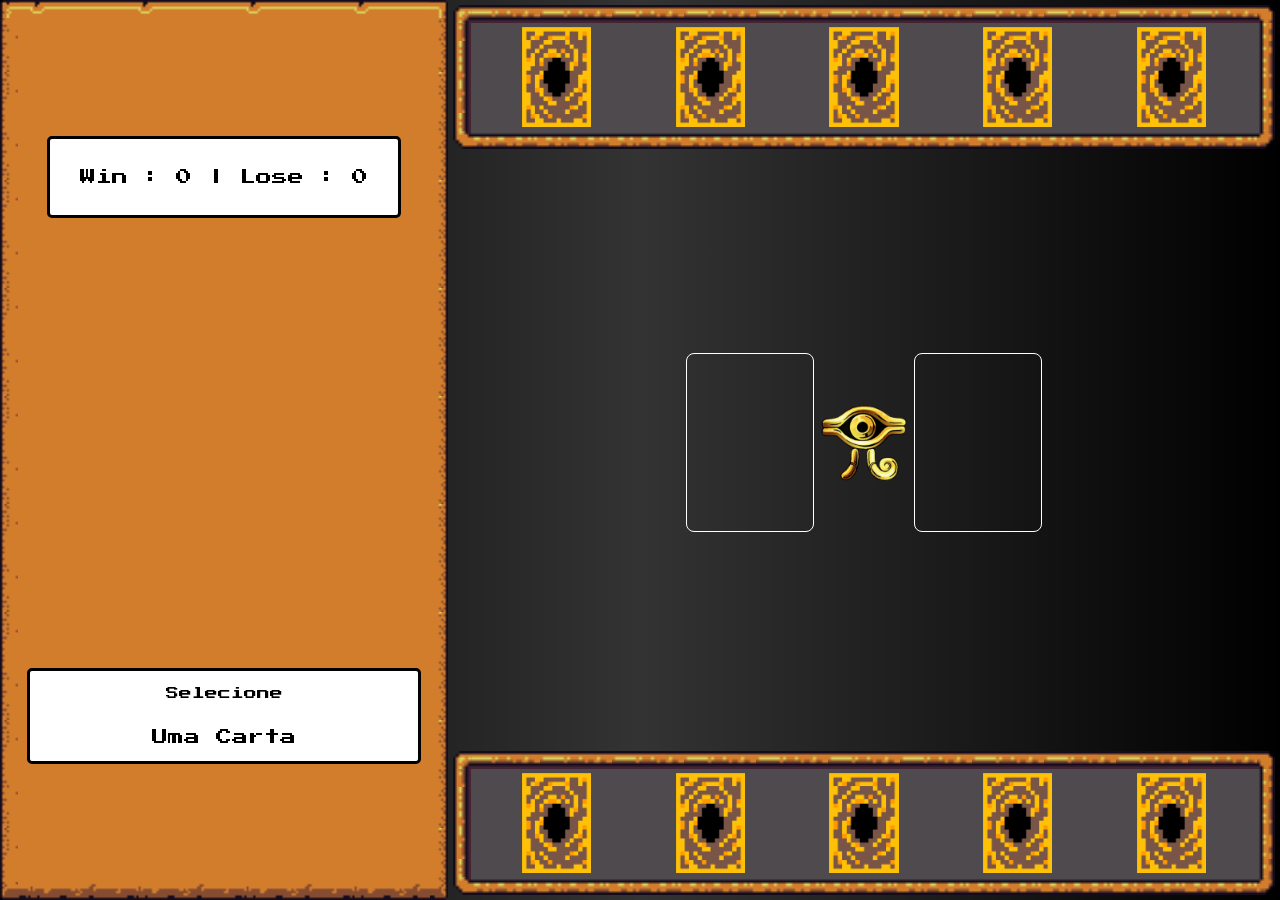
<file: index.html>
<!doctype html>
<html lang="pt-br">
  <head>
    <meta charset="UTF-8" />
    <meta name="viewport" content="width=device-width, initial-scale=1.0" />

    <!-- reset -->
    <link rel="stylesheet" href="src/styles/reset.css" />
    <!-- framework -->
    <link rel="stylesheet" href="src/styles/buttons.css" />
    <link rel="stylesheet" href="src/styles/containers_and_frames.css" />
    <!-- main -->
    <link rel="stylesheet" href="src/styles/main.css" />

    <!-- fonts -->
    <link rel="preconnect" href="https://fonts.googleapis.com" />
    <link rel="preconnect" href="https://fonts.gstatic.com" crossorigin />
    <link
      href="https://fonts.googleapis.com/css2?family=Press+Start+2P&family=Roboto:ital,wght@0,100..900;1,100..900&display=swap"
      rel="stylesheet"
    />

    <!-- favicon -->
    <link
      rel="shortcut icon"
      href="src/assets/favicon/Favicon.ico"
      type="image/x-icon"
    />

    <title>Yu-Gi-Oh Jo-ken-po</title>
  </head>

  <body>
    <audio id="bgm" loop>
      <source src="./src/assets/audios/egyptian_duel.mp3" type="audio/mp3" />
    </audio>

    <div class="bg-video">
      <video class="video" autoplay loop muted>
        <source src="src/assets/video/yugi.mp4" type="video/mp4" />
      </video>
    </div>

    <div class="container">
      <div class="container__left framed-golden-2">
        <div class="score_box frame">
          <span id="score_points">Win : 0 | Lose : 0</span>
        </div>

        <div class="menu_avatar">
          <img id="card-image" />
        </div>

        <div class="card_details frame">
          <p id="card-name">Selecione</p>
          <p id="card-type">Uma Carta</p>
        </div>
      </div>

      <div class="container__right">
        <div class="card-box__container">
          <div class="card-box framed" id="computer-cards"></div>

          <div class="card-versus__container">
            <div class="versus-top">
              <div class="card-infield">
                <img id="player-field-card" height="180px" width="125px" />
              </div>

              <img height="100px" src="src/assets/icons/millenium2.png" />

              <div class="card-infield">
                <img id="computer-field-card" height="180px" width="125px" />
              </div>
            </div>

            <div class="versus-bottom">
              <button id="next-duel" class="rpgui-button" onclick="resetDuel()">
                GANHOU
              </button>
            </div>
          </div>

          <div class="card-box framed" id="player-cards"></div>
        </div>
      </div>
    </div>

    <script src="src/scripts/engine.js" defer></script>
  </body>
</html>
</file>
<file: src/styles/buttons.css>
/**
* Styling for buttons
*/

/* button style */
.rpgui-button {
  /* hide button default stuff */
  background-color: Transparent;
  background-repeat: no-repeat;
  border: none;
  overflow: hidden;
  outline: none;

  /* background */
  background: url("../assets/rpg/button.png") no-repeat no-repeat;
  background-clip: padding-box;
  background-origin: padding-box;
  background-position: center;
  background-size: 100% 100%;

  /* font size */
  font-size: 1em;

  /* default size and display */
  max-width: 100%;
  min-width: 140px;
  height: 60px;
  display: inline-block;

  /* padding */
  padding-left: 35px;
  padding-right: 35px;
}

/* button hover */
.rpgui-button.hover,
.rpgui-button:hover {
  background-image: url("../assets/rpg/button-hover.png");
}

/* button clicked */
.rpgui-button.down,
.rpgui-button:active {
  background-image: url("../assets/rpg/button-down.png");
}

/* golden button stuff */
.rpgui-button.golden p {
  display: inline-block;
}

/* golden button style */
.rpgui-button.golden {
  /* hide button default stuff */
  background-color: Transparent;
  background-repeat: no-repeat;
  border: none;
  overflow: hidden;
  outline: none;

  /* background */
  background: url("../assets/rpg/button-golden.png") no-repeat no-repeat;
  background-clip: padding-box;
  background-origin: padding-box;
  background-position: center;
  background-size: 100% 80%;

  /* default size and display */
  max-width: 100%;
  min-width: 140px;
  height: 60px;
  display: inline-block;

  /* padding */
  padding-top: 5px;
  padding-left: 35px;
  padding-right: 35px;
  overflow: visible;
}

/* button hover */
.rpgui-button.golden.hover,
.rpgui-button.golden:hover {
  background-image: url("../assets/rpg/button-golden-hover.png");
}

/* button clicked */
.rpgui-button.golden.down,
.rpgui-button.golden:active {
  background-image: url("../assets/rpg/button-golden-down.png");
}

.rpgui-button.golden:before {
  white-space: nowrap;
  display: inline-block;
  content: "";
  width: 34px;
  display: block;
  height: 110%;
  background: transparent url("../assets/rpg/button-golden-left.png") no-repeat
    right center;
  background-size: 100% 100%;
  margin: 0 0 0 0;
  left: 0px;
  float: left;
  margin-left: -46px;
  margin-top: -5%;
}

.rpgui-button.golden:after {
  white-space: nowrap;
  display: block;
  content: "";
  width: 34px;
  height: 110%;
  background: transparent url("../assets/rpg/button-golden-right.png") no-repeat
    left center;
  background-size: 100% 100%;
  margin: 0 0 0 0;
  right: 0px;
  float: right;
  margin-right: -46px;
  margin-top: -5%;
}

/*
.rpgui-button.golden:hover:before {

  background-image: url('img/button-golden-left-hover.png');
}

.rpgui-button.golden:hover:after {

  background-image: url('img/button-golden-right-hover.png');
}
*/
</file>
<file: src/styles/containers_and_frames.css>
/**
* customized divs (containers) and framed objects (background and frame image).
*/

/* game div without background image*/
.rpgui-container {
  /* position style and default z */
  position: fixed;
  z-index: 10;

  overflow: show;
}

/* game div with background image*/
.framed {
  /* border */
  border-style: solid;
  border-image-source: url("../assets/rpg/border-image.png");
  border-image-repeat: repeat;
  border-image-slice: 6 6 6 6;
  border-image-width: 18px;
  border-width: 15px;
  padding: 12px;

  /* internal border */
  box-sizing: border-box;
  -moz-box-sizing: border-box;
  -webkit-box-sizing: border-box;

  /* background */
  background: url("../assets/rpg/background-image.png") repeat repeat;
  background-clip: padding-box;
  background-origin: padding-box;
  background-position: center;
}

/* game div with golden background image*/
.framed-golden {
  /* border */
  border-style: solid;
  border-image-source: url("../assets/rpg/border-image-golden.png");
  border-image-repeat: repeat;
  border-image-slice: 4 4 4 4;
  border-image-width: 18px;
  border-width: 15px;
  padding: 12px;

  /* internal border */
  box-sizing: border-box;
  -moz-box-sizing: border-box;
  -webkit-box-sizing: border-box;

  /* background */
  background: url("../assets/rpg/background-image-golden.png") repeat repeat;
  background-clip: padding-box;
  background-origin: padding-box;
  background-position: center;
}

/* game div with golden2 background image*/
.framed-golden-2 {
  /* border */
  border-style: solid;
  border-image-source: url("../assets/rpg/border-image-golden2.png");
  border-image-repeat: repeat;
  border-image-slice: 8 8 8 8;
  border-image-width: 18px;
  border-width: 15px;
  padding: 12px;

  /* internal border */
  box-sizing: border-box;
  -moz-box-sizing: border-box;
  -webkit-box-sizing: border-box;

  /* background */
  background: url("../assets/rpg/background-image-golden2.png") repeat repeat;
  background-clip: padding-box;
  background-origin: padding-box;
  background-position: center;
}

/* game div with soft grey background image*/
.framed-grey {
  position: relative;

  /* border */
  border-style: solid;
  border-image-source: url("../assets/rpg/border-image-grey.png");
  border-image-repeat: repeat;
  border-image-slice: 3 3 3 3;
  border-image-width: 7px;
  border-width: 7px;
  padding: 12px;

  /* internal border */
  box-sizing: border-box;
  -moz-box-sizing: border-box;
  -webkit-box-sizing: border-box;

  /* background */
  background: url("../assets/rpg/background-image-grey.png") repeat repeat;
  background-clip: padding-box;
  background-origin: padding-box;
  background-position: center;
}
</file>
<file: src/styles/main.css>
body {
  cursor: url("../assets/cursor/yugicursor.png"), default;
}

button,
a,
img:hover,
button:hover,
a:hover {
  cursor: url("../assets/cursor/yamiyugicursorGLOW.png"), auto;
}

.bg-video {
  position: absolute;
  z-index: -10;
  width: 100vw;
  height: 100vh;
  overflow: hidden;
  display: flex;
  justify-content: center;
}

.bg-video .video {
  height: 100vh;
}

.bg-video::after {
  content: "";
  position: absolute;
  top: 0;
  left: 0;
  width: 100vw;
  height: 100vh;
  background: linear-gradient(
    90deg,
    rgba(0, 0, 0, 1) 0%,
    rgba(0, 0, 0, 0.8) 50%,
    rgba(0, 0, 0, 1) 100%
  );
}

.container {
  position: relative;
  z-index: 3;
  display: flex;
  height: 100vh;
}

.container__left {
  width: 35%;
  min-width: 300px;
  display: flex;
  flex-direction: column;
  align-items: center;
  justify-content: space-around;
}

.container__right {
  width: 65%;
}

.score_box {
  background-color: #fff;
  padding: 30px;
}

.frame {
  border: 3px solid #000;
  border-radius: 5px;
}

.card_details {
  background-color: #fff;
  padding: 1rem;
  display: flex;
  flex-direction: column;
  align-items: center;
  justify-content: space-between;
  height: 6rem;
  width: 100%;
}

#card-name {
  font-size: 0.8rem;
}

#card-type {
  font-size: 1rem;
}

.card-box__container {
  height: 100vh;
  display: flex;
  flex-direction: column;
  justify-content: space-between;
  padding: 0.3rem;
}

.card-versus__container {
  display: flex;
  flex-direction: column;
  justify-content: center;
  align-items: center;
  padding-top: 0.1rem;
  height: 300px;
}

.versus-top,
.versus-bottom {
  display: flex;
  align-items: center;
  justify-content: center;
}

.versus-bottom {
  margin-top: 1rem;
}

#next-duel {
  display: none;
}

.card-box {
  height: 9rem;
  width: 100%;
  display: flex;
  flex-direction: row;
  align-items: center;
  justify-content: space-around;
}

.card-infield {
  height: 11.2rem;
  width: 8rem;
  border: 1px solid #fff;
  border-radius: 8px;
}

.card {
  transition: transform 0.2s;
}

.card:hover {
  transform: scale(1.2);
}

.debug {
  border: 1px solid red;
}
</file>
